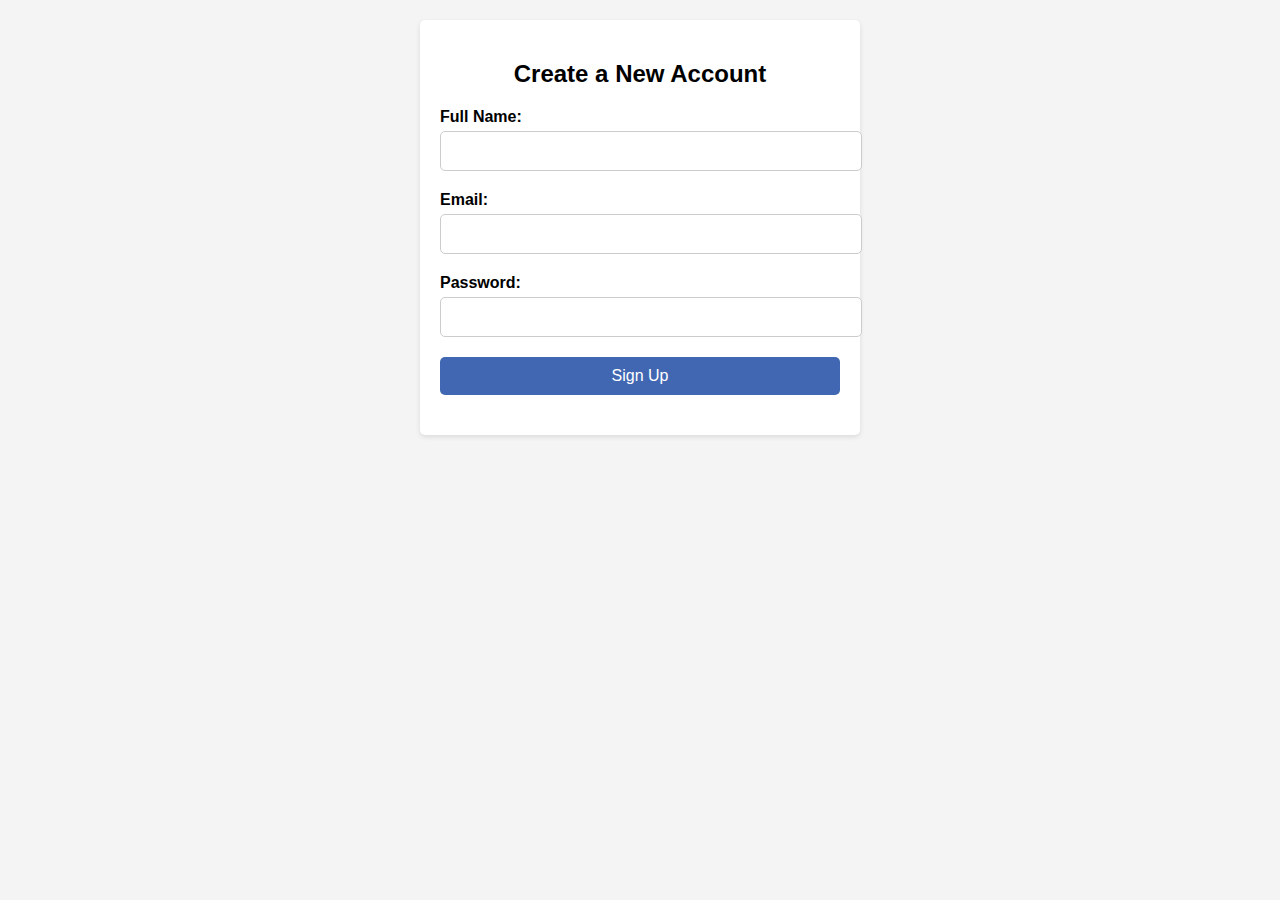
<file: index.html>
<!DOCTYPE html>
<html lang="en">
<head>
    <meta charset="UTF-8">
    <meta name="viewport" content="width=device-width, initial-scale=1.0">
    <title>Sign up</title>
    <link rel="stylesheet" href="style.css">
</head>
<body>
    <div class="container">
        <div id="error"></div>
        <h2>Create a New Account</h2>
        <form  onsubmit="formValidate()"  method="post">
          <div class="form-group">
            <label for="name">Full Name:</label>
            <input type="text" id="name" name="name" required>
          </div>
          <div class="form-group">
            <label for="email">Email:</label>
            <input type="email" id="email" name="email" required>
          </div>
          <div class="form-group">
            <label for="password">Password:</label>
            <input type="password" id="password" name="password" required >
          </div>
          <div class="form-group">
            <input type="submit" value="Sign Up" >
          </div>
        </form>
      </div>
      <script src="main.js"></script>
</body>
</html>
</file>
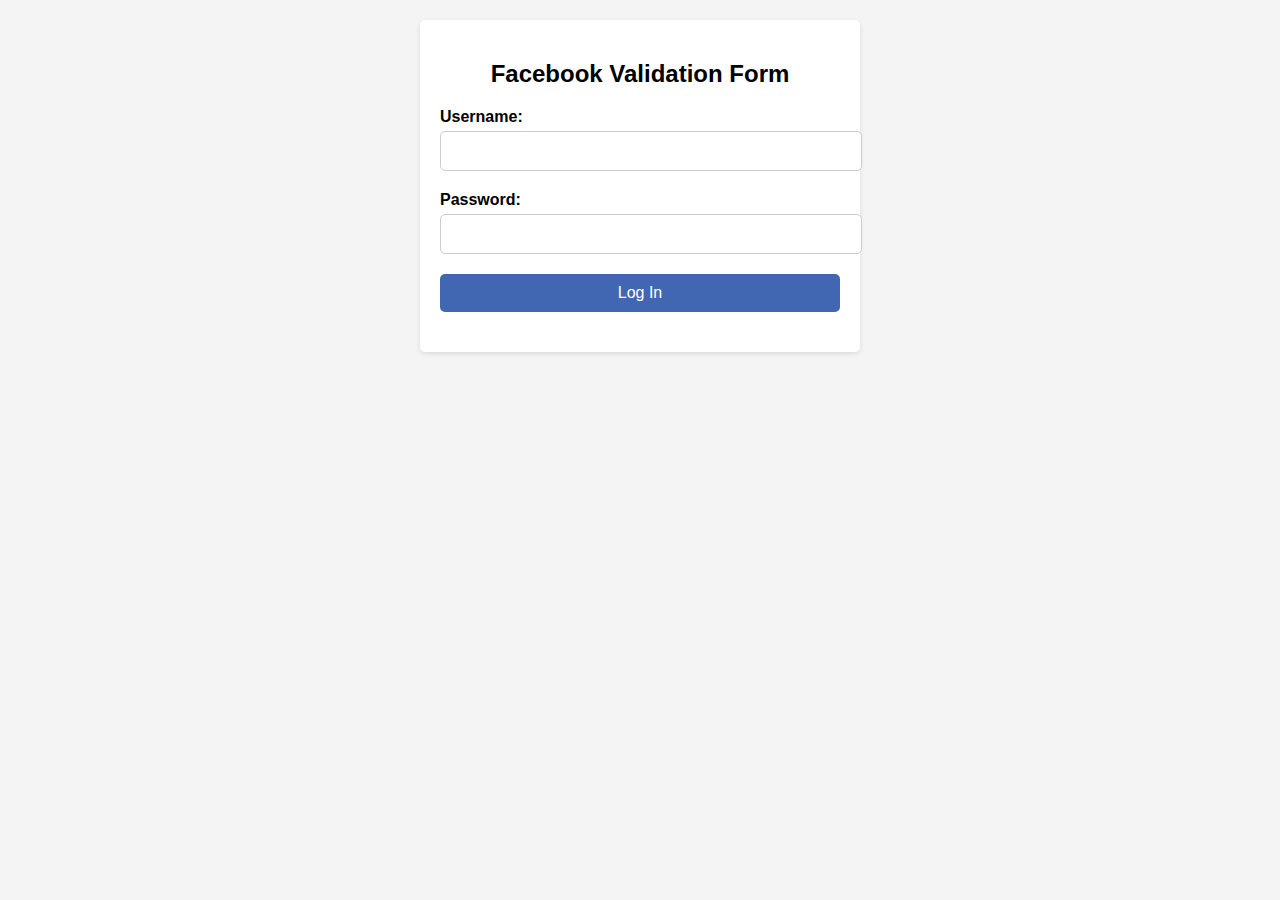
<file: login.html>
<!DOCTYPE html>
<html lang="en">
<head>
    <meta charset="UTF-8">
    <meta name="viewport" content="width=device-width, initial-scale=1.0">
    <title>login</title>
    <link rel="stylesheet" href="style.css">
</head>
<body>
    <div class="container">
       <div id="error"></div>
        <h2>Facebook Validation Form</h2>
        <div id="error"></div>
        <form   onsubmit="return formValidatee()">
          <div class="form-group">
            <label for="username">Username:</label>
            <input type="text" id="username" name="username" required>
          </div>
          <div class="form-group">
            <label for="password">Password:</label>
            <input type="password" id="password" name="password" required>
          </div>
          <div class="form-group">
            <input type="submit" value="Log In">
          </div>
        </form>
      </div>





   <script src="main.js"></script> 
</body>
</html>
</file>
<file: style.css>
body {
    font-family: Arial, sans-serif;
    background-color: #f4f4f4;
    margin: 0;
    padding: 20px;
  }

  .container {
    max-width: 400px;
    margin: 0 auto;
    background-color: #fff;
    padding: 20px;
    border-radius: 5px;
    box-shadow: 0 2px 5px rgba(0, 0, 0, 0.1);
  }
/*  */
.container {
    max-width: 400px;
    margin: 0 auto;
    background-color: #fff;
    padding: 20px;
    border-radius: 5px;
    box-shadow: 0 2px 5px rgba(0, 0, 0, 0.1);
  }

  h2 {
    text-align: center;
    margin-bottom: 20px;
  }

  .form-group {
    margin-bottom: 20px;
  }

  label {
    display: block;
    font-weight: bold;
    margin-bottom: 5px;
  }

  input[type="text"],
  input[type="email"],
  input[type="password"] {
    width: 100%;
    padding: 10px;
    font-size: 16px;
    border-radius: 5px;
    border: 1px solid #ccc;
  }

  input[type="submit"] {
    width: 100%;
    padding: 10px;
    font-size: 16px;
    border-radius: 5px;
    background-color: #4267B2;
    color: #fff;
    border: none;
    cursor: pointer;
  }

  input[type="submit"]:hover {
    background-color: #39548F;
  }



/* log in */
  h2 {
    text-align: center;
    margin-bottom: 20px;
  }

  .form-group {
    margin-bottom: 20px;
  }

  label {
    display: block;
    font-weight: bold;
    margin-bottom: 5px;
  }

  input[type="text"],
  input[type="password"] {
    width: 100%;
    padding: 10px;
    font-size: 16px;
    border-radius: 5px;
    border: 1px solid #ccc;
  }

  input[type="submit"] {
    width: 100%;
    padding: 10px;
    font-size: 16px;
    border-radius: 5px;
    background-color: #4267B2;
    color: #fff;
    border: none;
    cursor: pointer;
  }

  input[type="submit"]:hover {
    background-color: #39548F;
  }
</file>
